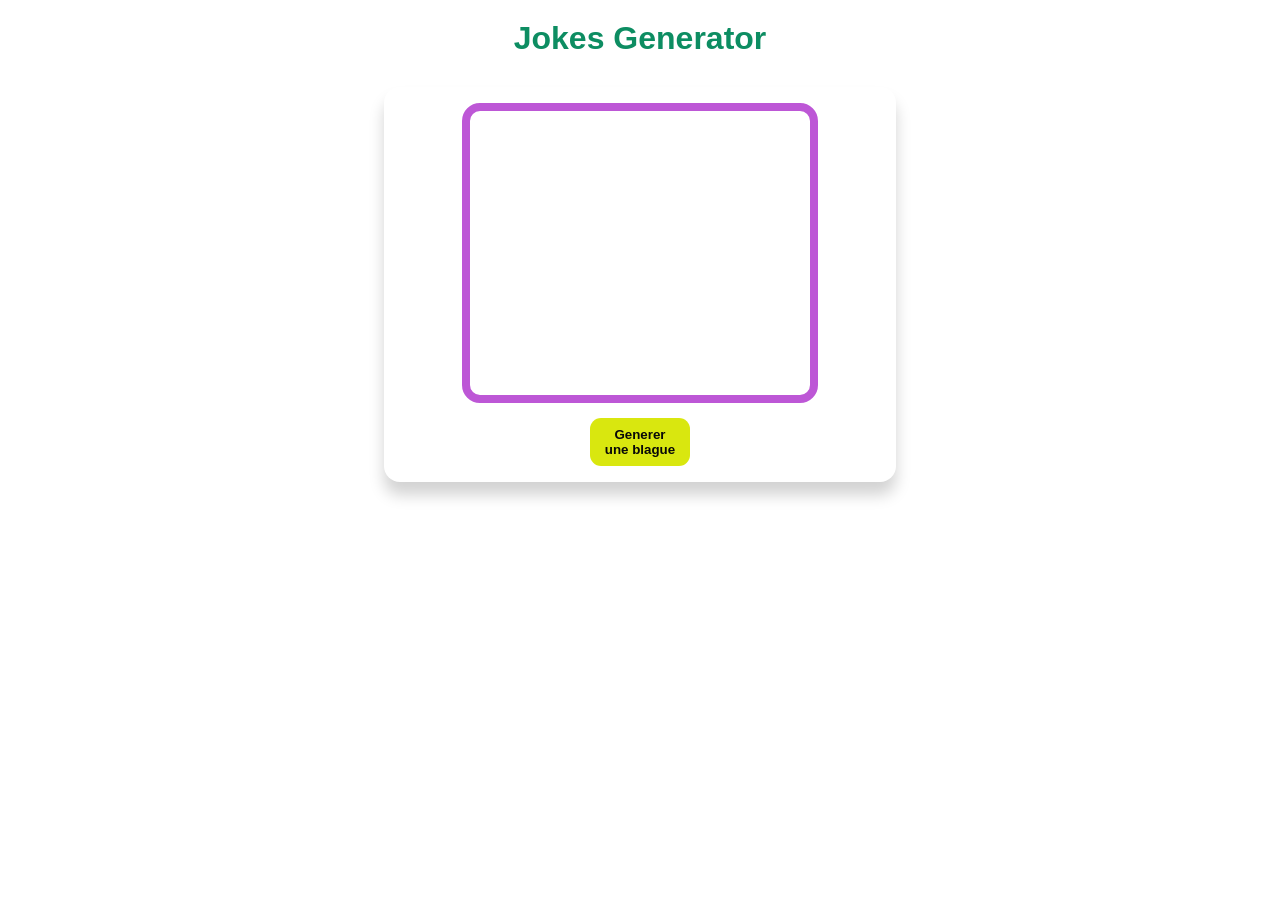
<file: joke.html>
<!DOCTYPE html>
<html lang="en">
<head>
    <meta charset="UTF-8">
    <meta name="viewport" content="width=device-width, initial-scale=1.0">
    <title>Jokes generator</title>
    <link rel="stylesheet" href="joke.css">
</head>
<body>
    <h1>Jokes Generator</h1>
    <div id="jokesection">
        <div id="jokescreen"></div>
        <button>Generer une blague</button>
    </div>
    <script src="joke.js"></script>
</body>
</html>
</file>
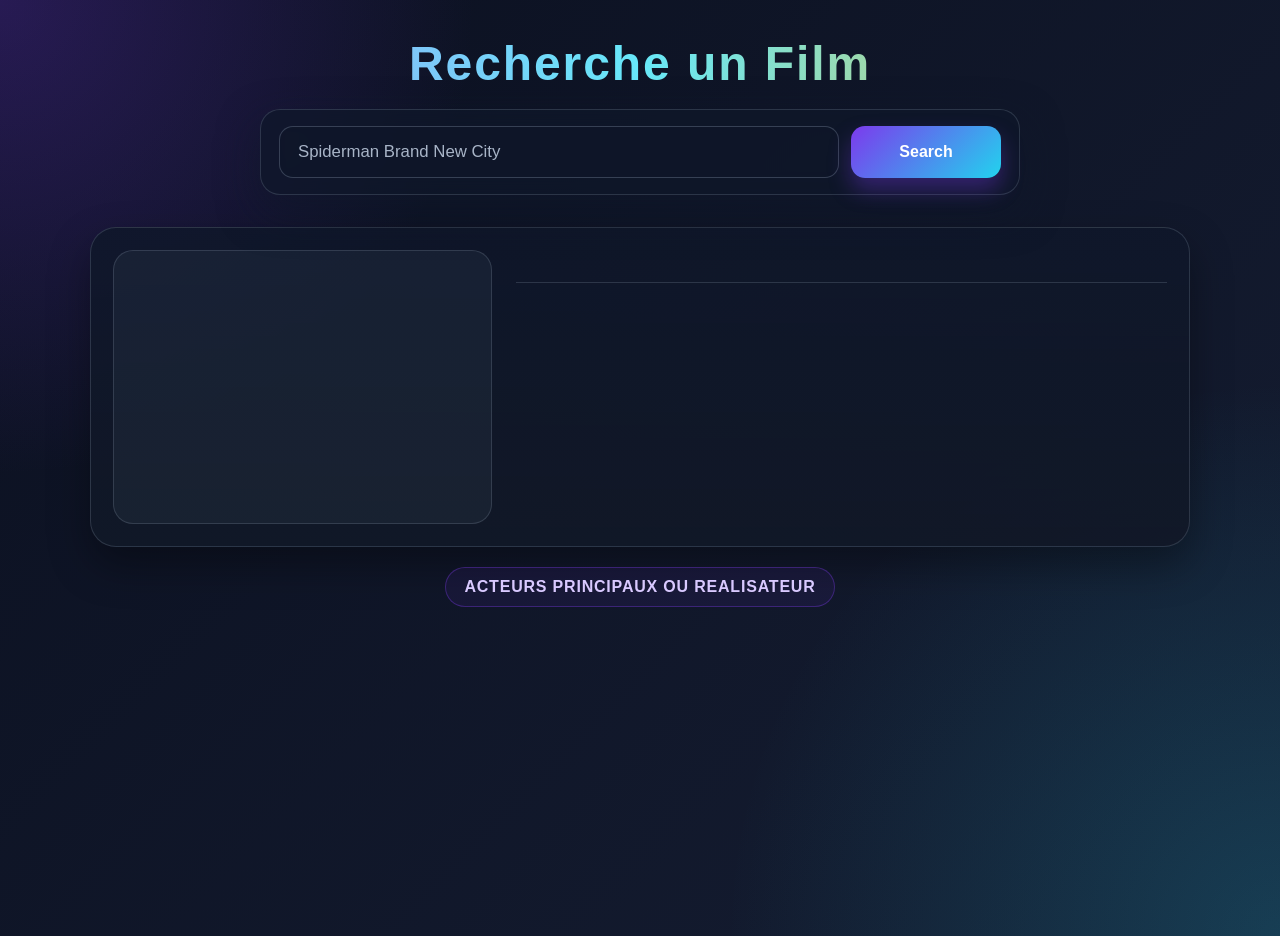
<file: movie.html>
<!-- Vous tapez le nom d'un film (ex: "Inception") dans un champ de recherche,
  et l'API vous renvoie l'affiche du film, 
  l'année de sortie et le résumé. -->
<!DOCTYPE html>
<html lang="en">
<head>
    <meta charset="UTF-8">
    <meta name="viewport" content="width=device-width, initial-scale=1.0">
    <title>Search Movie</title>
    <link rel="stylesheet" href="movie_2.css">
</head>
<body>
    <h1>Recherche un Film</h1>
    <div id="searchsection">
        <form>
            <input id="inputmovie" type="text" required placeholder="Spiderman Brand New City">
            <button type="submit">Search</button>
    </form>
    </div>
    <section id="outputSection">
        <div id="imgscreen"></div>
        <div id="infoscreen">
            <div id="year"></div>
            <div id="resume"></div>
        </div>
    </section>
    <div id="subtitle">
        <h3>Acteurs Principaux ou Realisateur</h3>
    </div>
    <section id="actorSection">
        <!-- <div class="card"><img src="images/1.jpg" alt="Acteur 1"></div> -->
    </section>
    <script src="movie.js"></script>
</body>
</html>
</file>
<file: joke.css>
*{
    padding: 0;
    margin: 0;box-sizing: border-box;
}
body{
    font-family: 'Segoe UI', Tahoma, Geneva, Verdana, sans-serif;
}
h1{
    margin:20px auto;
    color:rgb(13, 141, 98);
    text-align: center;
}
#jokesection{
    margin:30px auto;
    padding:12px 30px;
    display:flex;
    flex-direction: column;
    align-items: center;
    gap:15px;
    width:40vw;
    box-shadow: 0px 13px 15px lightgrey;
    border: 4px solid transparent;
    border-radius: 16px;
}
#jokescreen{
    width:80%;
    height:300px;
    border:8px solid rgb(189, 87, 214);
    padding:30px 30px;
    border-radius: 18px;
    overflow-wrap:normal;
    font-size: 18px;
    font-weight: 400;
    overflow-y:scroll;
    scrollbar-color: rgb(189, 87, 214);
}
button{
    height:8%;
    width:100px;
    outline:none;
    border:4px solid transparent;
    background-color:rgb(217, 231, 15) ;
    color:rgb(8, 8, 8);
    font-weight: bold;
    padding:5px 8px;
    border-radius: 11px;
    
}
</file>
<file: movie_2.css>
:root {
  --bg: #0b1020;
  --bg-2: #151d32;
  --panel: rgba(17, 24, 39, 0.82);
  --panel-strong: rgba(15, 23, 42, 0.96);
  --line: rgba(148, 163, 184, 0.22);
  --text: #e5eefb;
  --muted: #a8b4c7;
  --accent: #7c3aed;
  --accent-2: #22d3ee;
  --accent-3: #f59e0b;
  --success: #34d399;
  --shadow: rgba(15, 23, 42, 0.6);
}

* {
  margin: 0;
  padding: 0;
  box-sizing: border-box;
}

body {
  min-height: 100vh;
  font-family: "Segoe UI", Tahoma, Geneva, Verdana, sans-serif;
  background:
    radial-gradient(circle at top left, rgba(124, 58, 237, 0.25), transparent 30%),
    radial-gradient(circle at bottom right, rgba(34, 211, 238, 0.18), transparent 35%),
    linear-gradient(135deg, var(--bg), var(--bg-2));
  color: var(--text);
}

h1 {
  text-align: center;
  margin: 36px 0 18px;
  font-size: clamp(2rem, 4vw, 3rem);
  font-weight: 800;
  letter-spacing: 0.04em;
  background: linear-gradient(90deg, #a78bfa, #67e8f9, #fbbf24);
  -webkit-background-clip: text;
  background-clip: text;
  color: transparent;
}

#searchsection {
  width: min(760px, 88vw);
  margin: 0 auto 28px;
  padding: 16px 18px;
  border: 1px solid var(--line);
  border-radius: 20px;
  background: rgba(15, 23, 42, 0.7);
  box-shadow: 0 16px 40px var(--shadow);
  backdrop-filter: blur(12px);
}

form {
  display: flex;
  align-items: center;
  gap: 12px;
}

form input {
  flex: 1;
  height: 52px;
  padding: 0 18px;
  border: 1px solid rgba(148, 163, 184, 0.3);
  border-radius: 14px;
  background: rgba(15, 23, 42, 0.7);
  color: var(--text);
  font-size: 1.05rem;
  outline: none;
  transition: border-color 0.2s ease, box-shadow 0.2s ease, transform 0.2s ease;
}

form input::placeholder {
  color: var(--muted);
}

form input:focus {
  border-color: rgba(34, 211, 238, 0.9);
  box-shadow: 0 0 0 4px rgba(34, 211, 238, 0.15);
  transform: translateY(-1px);
}

form button {
  height: 52px;
  min-width: 150px;
  border: none;
  border-radius: 14px;
  background: linear-gradient(135deg, var(--accent), var(--accent-2));
  color: white;
  font-size: 1rem;
  font-weight: 700;
  cursor: pointer;
  transition: transform 0.2s ease, box-shadow 0.2s ease, filter 0.2s ease;
  box-shadow: 0 12px 22px rgba(124, 58, 237, 0.35);
}

form button:hover {
  transform: translateY(-2px);
  filter: brightness(1.08);
}

#outputSection {
  display: flex;
  width: min(1100px, 88vw);
  min-height: 320px;
  margin: 32px auto 20px;
  padding: 22px;
  border: 1px solid var(--line);
  border-radius: 26px;
  background: linear-gradient(180deg, rgba(15, 23, 42, 0.85), rgba(17, 24, 39, 0.95));
  box-shadow: 0 18px 40px rgba(0, 0, 0, 0.35);
  gap: 24px;
}

#imgscreen {
  width: 36%;
  min-width: 220px;
  display: flex;
  justify-content: center;
  align-items: center;
  border-radius: 20px;
  overflow: hidden;
  background: rgba(148, 163, 184, 0.07);
  border: 1px solid var(--line);
}

#imgscreen .image {
  display: block;
  width: 100%;
  height: 100%;
  object-fit: cover;
  border-radius: 20px;
  box-shadow: 0 14px 30px rgba(0, 0, 0, 0.35);
}

#infoscreen {
  flex: 1;
  display: flex;
  flex-direction: column;
  justify-content: flex-start;
  min-width: 0;
}

#year {
  width: 100%;
  padding: 14px 18px 18px;
  border-bottom: 1px solid var(--line);
  font-size: clamp(1.1rem, 2vw, 1.6rem);
  font-weight: 700;
  color: var(--text);
}

#year p {
  line-height: 1.4;
}

#resume {
  padding: 20px 18px 10px;
  display: flex;
  flex-direction: column;
  gap: 12px;
  color: var(--muted);
  font-size: 1rem;
  line-height: 1.7;
}

#resume p {
  margin: 0;
}

#resume strong {
  color: var(--text);
}

#subtitle {
  width: min(1100px, 88vw);
  margin: 0 auto 18px;
  text-align: center;
}

#subtitle h3 {
  display: inline-block;
  padding: 10px 18px;
  border: 1px solid rgba(124, 58, 237, 0.35);
  border-radius: 999px;
  background: rgba(124, 58, 237, 0.08);
  color: #d9c9ff;
  font-size: 1rem;
  letter-spacing: 0.05em;
  text-transform: uppercase;
}

#actorSection {
  width: min(1100px, 88vw);
  margin: 0 auto 40px;
  display: flex;
  justify-content: center;
  align-items: center;
  flex-wrap: wrap;
  gap: 18px;
  padding: 10px 0 30px;
}

.card {
  width: 180px;
  min-height: 250px;
  padding: 12px 10px 16px;
  border: 1px solid var(--line);
  border-radius: 18px;
  background: rgba(15, 23, 42, 0.83);
  box-shadow: 0 14px 26px rgba(0, 0, 0, 0.25);
  transition: transform 0.35s ease, box-shadow 0.35s ease, border-color 0.35s ease;
}

.card:hover {
  transform: translateY(-6px) scale(1.02);
  border-color: rgba(34, 211, 238, 0.5);
  box-shadow: 0 18px 32px rgba(34, 211, 238, 0.12);
}

.card img {
  display: block;
  width: 100%;
  height: 170px;
  object-fit: cover;
  border-radius: 12px;
  margin-bottom: 10px;
  border: 1px solid rgba(148, 163, 184, 0.2);
}

.card p {
  text-align: center;
  font-size: 0.92rem;
  font-weight: 600;
  color: var(--text);
  line-height: 1.4;
}

.active {
  transform: scale(1.04) translateY(-4px);
  border-color: rgba(245, 158, 11, 0.6);
  z-index: 2;
}

.card:not(.active) {
  transform: rotateY(0deg) scale(1);
  opacity: 1;
}

@media (max-width: 820px) {
  #outputSection {
    flex-direction: column;
    align-items: center;
    text-align: center;
  }

  #imgscreen {
    width: min(320px, 100%);
    height: 320px;
  }

  #infoscreen {
    width: 100%;
  }

  form {
    flex-direction: column;
  }

  form input,
  form button {
    width: 100%;
  }
}
</file>
